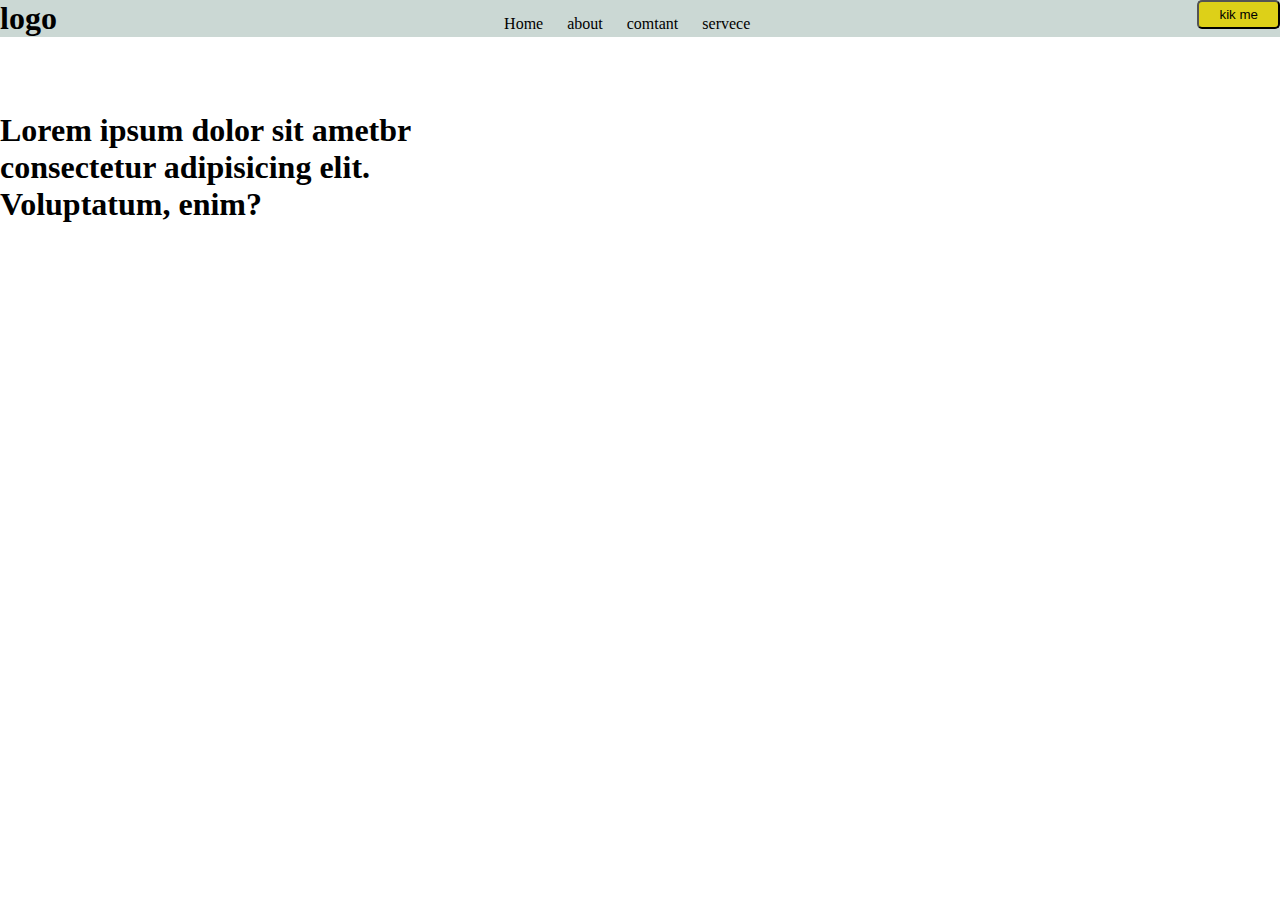
<file: index.html>
<!DOCTYPE html>
<html lang="en">
<head>
    <meta charset="UTF-8">
    <meta name="viewport" content="width=device-width, initial-scale=1.0">
    <title>Document</title>
    <link rel="stylesheet" href="style.css">
</head>
<body>
    <div class="header">
        <div class="hero">
            <h1 class="nune">logo</h1>
            <ul>
                <li>Home</li>
                <li>about</li>
                <li>comtant</li>
                <li>servece</li>
            </ul>
           <div class="button">
            <button>kik me</button>
            </div>
        </div>
        <div class="mian">
            <div class="second">
            <h1>Lorem ipsum dolor sit ametbr
                 <br>consectetur adipisicing elit. <br>
                Voluptatum, enim?</h1>
            </div>

        </div>
    </div>
</body>
</html>
</file>
<file: style.css>
*{
    margin: 0;
    padding: 0;
}
.hero{
    display: flex;
    justify-content: space-between;
    background-color: rgb(203, 216, 212);
}
ul {
    list-style: none;
    display: flex;
    gap: 1.5em;
    margin-top: 15px;
}
.button button{
    padding: 5px 20px;
    border-radius: 5px;
    background-color: rgb(221, 208, 24);

}
.second h1{
    margin-top: 75px;
}
</file>
